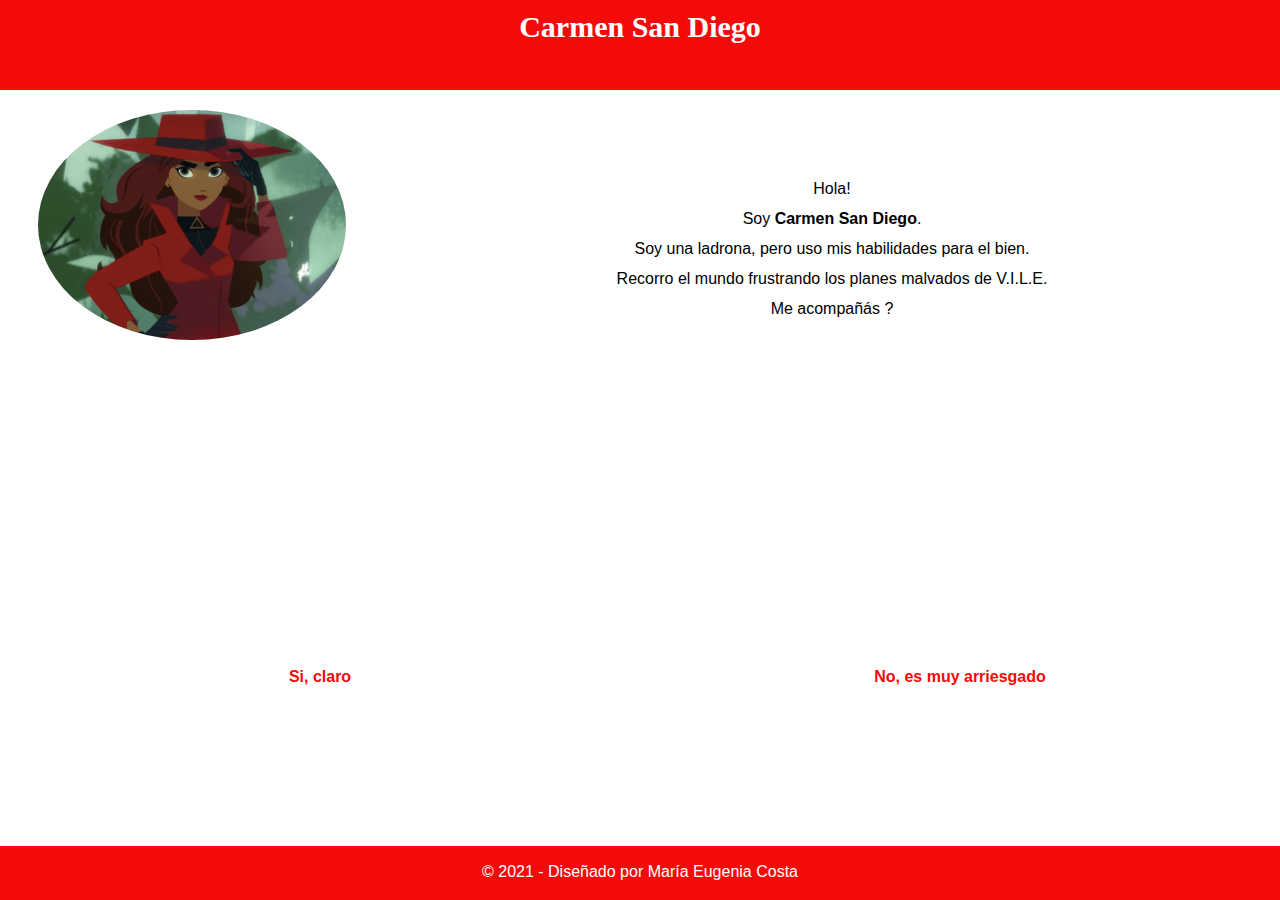
<file: index.html>
<!DOCTYPE html>
<html lang="es">
<head>
    <meta charset="UTF-8">
    <meta name="viewport" content="width=device-width, initial-scale=1.0">
    <link rel="stylesheet" href="css/style.css">  
    <link rel="shortcut icon" type="image/x-icon" href="./img/favicon.jpg"> 
    <meta name="description" content="como elije tu propia aventura pero con Carmen San Diego">
    <meta property="og:image" content="img/carmensandiego.png">
    <meta property="og:description" content=" 'Elije tu propia aventura' con Carmen San Diego">
    <meta property="og:title" content="Juega con Carmen San Diego">
    <meta name="robots" content="Carmen San Diego, Juego, Aventura">
</head>

<body>
    <header>
        <h1> Carmen San Diego</h1>
    </header>
    <section>
        <article class="carmen">
            <figure>
                <img class="carmen-foto"  src="img/carmensandiego.png" alt="imagen en dibujo animado de Carmen San Diego">
            </figure>
        </article>
        
        <article class="mensaje">
            <article class="mensaje-carmen">
                <p>Hola!</p>
                <p>Soy <strong>Carmen San Diego</strong>.</p>
                <p>Soy una ladrona, pero uso mis habilidades para el bien.</p>
                <p>Recorro el mundo frustrando los planes malvados de V.I.L.E.</p>
                <p>Me acompañás ?</p>
            </article>

        </article>
        <article class="opcion">
            <p><a href="pistas.html">Si, claro</a></p>
        </article>

        <article class="opcion">
            <p><a href="gameover.html">No, es muy arriesgado</a></p>
        </article>
    
    </section>
    <footer>
        <p>&copy; 2021 - Diseñado por María Eugenia Costa</p>

    </footer>
    
    </body>
    </html>
</body>
</html>
</file>
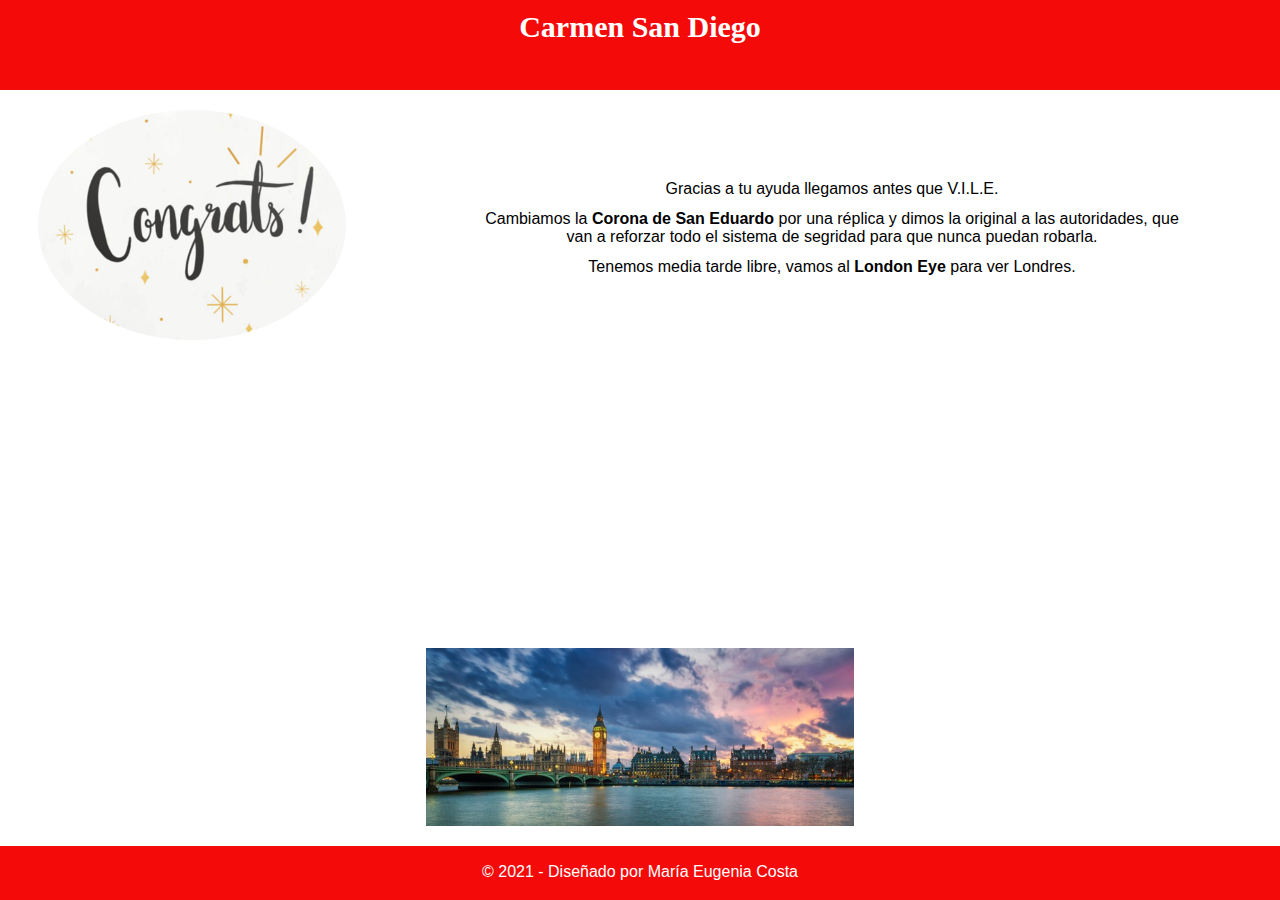
<file: fin.html>
<!DOCTYPE html>
<html lang="es">
<head>
    <meta charset="UTF-8">
    <meta name="viewport" content="width=device-width, initial-scale=1.0">
    <link rel="stylesheet" href="css/style.css">  
    <link rel="shortcut icon" type="image/x-icon" href="./img/favicon.jpg"> 
    <meta name="description" content="como elije tu propia aventura pero con Carmen San Diego">
    <meta property="og:image" content="img/carmensandiego.png">
    <meta property="og:description" content=" 'Elije tu propia aventura' con Carmen San Diego">
    <meta property="og:title" content="Juega con Carmen San Diego">
    <meta name="robots" content="Carmen San Diego, Juego, Aventura"> 
</head>

<body>
    <header>
        <h1> Carmen San Diego</h1>
    </header>
    <section>
        <article class="carmen">
            <figure>
                <img class="carmen-foto"  src="img/congrats.jpg" alt="palabra congrats con imagenes de estrellas alrededor">
            </figure>
        </article>

        <article class="mensaje">
            <article class="mensaje-carmen">
                <p>Gracias a tu ayuda llegamos antes que V.I.L.E.</p>
                <p>Cambiamos la <strong>Corona de San Eduardo</strong> por una réplica y dimos la original a las autoridades, que van a reforzar todo el sistema de segridad para que nunca puedan robarla.</p>
                <p>Tenemos media tarde libre, vamos al <strong>London Eye</strong> para ver Londres.</p>
            </article>

        </article>
        <article class="opcion2">
            <img class="panoramica" src="img/vista-panoramica-big-ben-londres-al-atardecer-reino-unido_268835-1401.jpg" alt="vista panoramica de lonfres con el Big Ben">
        </article>
    
    </section>
    <footer>
        <p>&copy; 2021 - Diseñado por María Eugenia Costa</p>

    </footer>
    
    </body>
    </html>
</body>
</html>
</file>
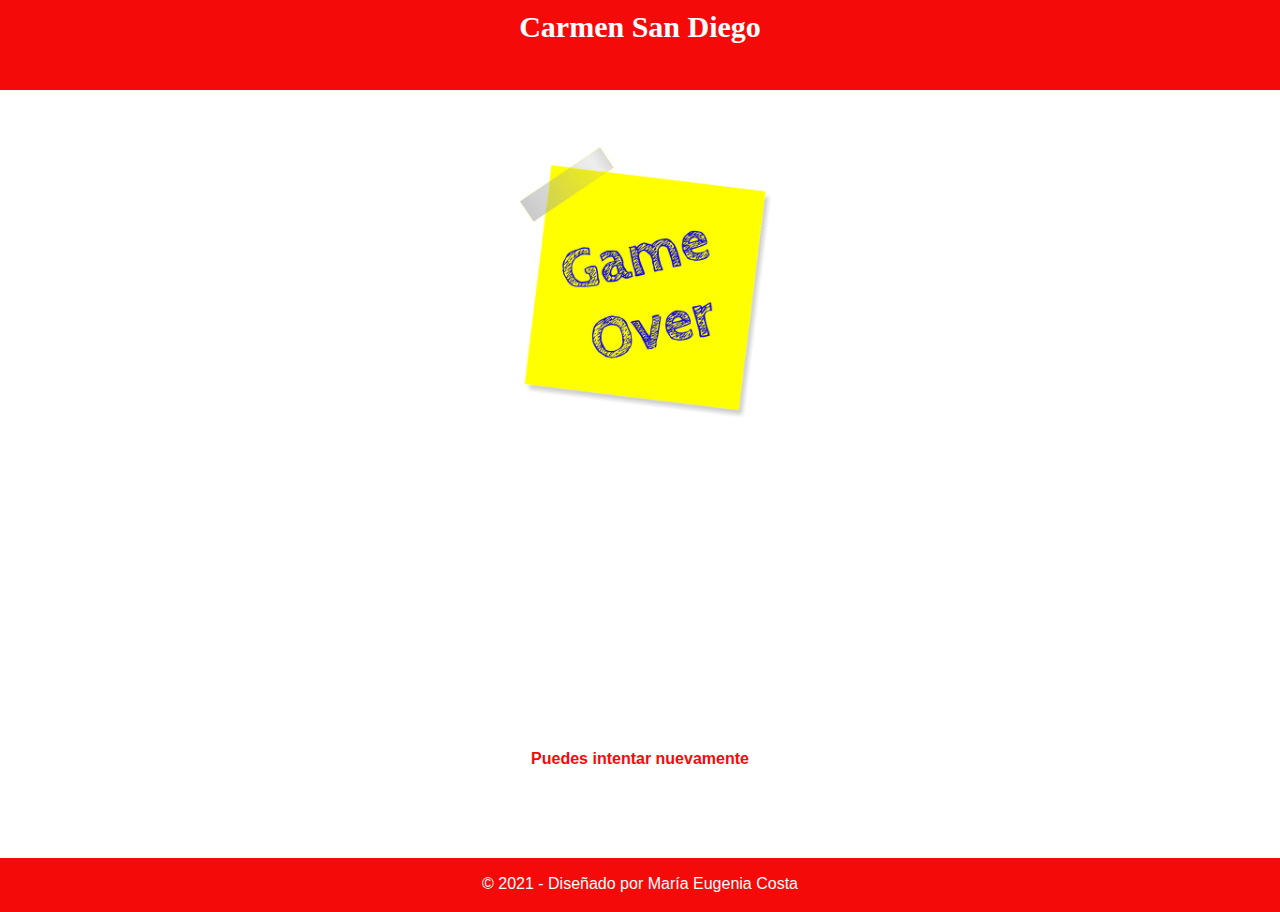
<file: gameover.html>
<!DOCTYPE html>
<html lang="es">
<head>
    <meta charset="UTF-8">
    <meta name="viewport" content="width=device-width, initial-scale=1.0">
    <link rel="stylesheet" href="css/style.css">  
    <link rel="shortcut icon" type="image/x-icon" href="./img/favicon.jpg"> 
    <meta name="description" content="como elije tu propia aventura pero con Carmen San Diego">
    <meta property="og:image" content="img/carmensandiego.png">
    <meta property="og:description" content=" 'Elije tu propia aventura' con Carmen San Diego">
    <meta property="og:title" content="Juega con Carmen San Diego">
    <meta name="robots" content="Carmen San Diego, Juego, Aventura">
</head>

<body>
    <header>
        <h1> Carmen San Diego</h1>
    </header>
    <section>
        <article class="game-over">
          <figure >
            <img class="game-over-cartel" src="img/gameover.png" alt="imagen con las palabras game over">
          </figure>
        </article>
        
        <article class="otra-oportunidad">
            <p><a href="index.html">Puedes intentar nuevamente</a></p>
        </article>
    
    </section>
    <footer>
        <p>&copy; 2021 - Diseñado por María Eugenia Costa</p>

    </footer>
    
    </body>
    </html>
</body>
</html>
</file>
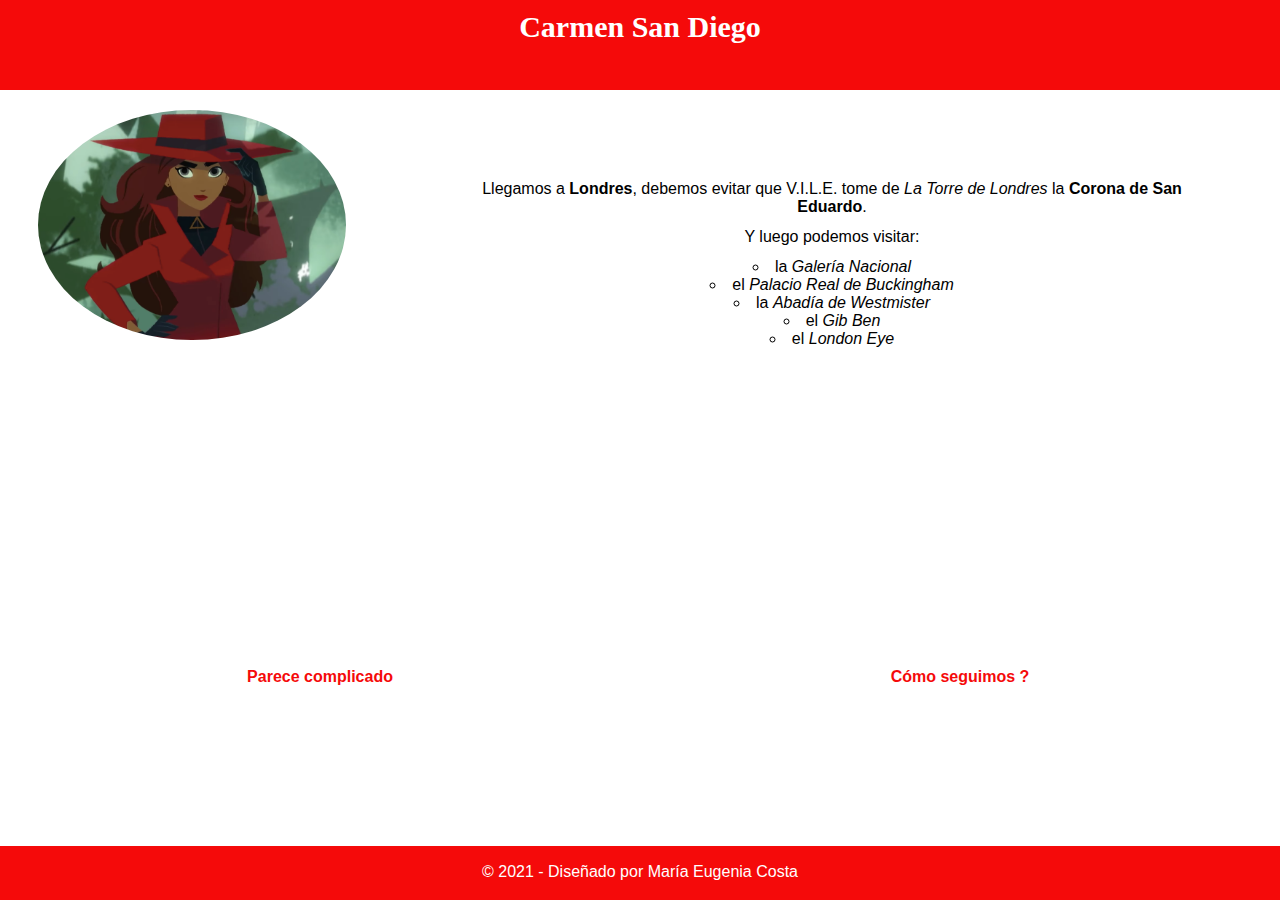
<file: llegamos.html>
<!DOCTYPE html>
<html lang="es">
<head>
    <meta charset="UTF-8">
    <meta name="viewport" content="width=device-width, initial-scale=1.0">
    <link rel="stylesheet" href="css/style.css">  
    <link rel="shortcut icon" type="image/x-icon" href="./img/favicon.jpg"> 
    <meta name="description" content="como elije tu propia aventura pero con Carmen San Diego">
    <meta property="og:image" content="img/carmensandiego.png">
    <meta property="og:description" content=" 'Elije tu propia aventura' con Carmen San Diego">
    <meta property="og:title" content="Juega con Carmen San Diego">
    <meta name="robots" content="Carmen San Diego, Juego, Aventura"> 
</head>

<body>
    <header>
        <h1> Carmen San Diego</h1>
    </header>
    <section>
        <article class="carmen">
            <figure>
                <img class="carmen-foto"  src="img/carmensandiego.png" alt="imagen en dibujo animado de Carmen San Diego">
            </figure>
        </article>

        <article class="mensaje">
            <article class="mensaje-carmen">
                <p>Llegamos a <strong>Londres</strong>, debemos evitar que V.I.L.E. tome de <em>La Torre de Londres</em> la <strong>Corona de San Eduardo</strong>.</p>
                <p>Y luego podemos visitar:</p>
                <p>
                    <ul class="lista">
                        <li>la <em>Galería Nacional</em></li>
                        <li>el <em>Palacio Real de Buckingham</em></li>
                        <li>la <em>Abadía de Westmister</em></li>
                        <li>el <em>Gib Ben</em></li>
                        <li>el <em>London Eye</em></li>
                      </ul>
                </p>
            </article>

        </article>
        <article class="opcion">
            <p><a href="gameover.html">Parece complicado</a></p>
        </article>

        <article class="opcion">
            <p><a href="seguimos.html">Cómo seguimos ?</a></p>
        </article>
    
    </section>
    <footer>
        <p>&copy; 2021 - Diseñado por María Eugenia Costa</p>

    </footer>
    
    </body>
    </html>
</body>
</html>
</file>
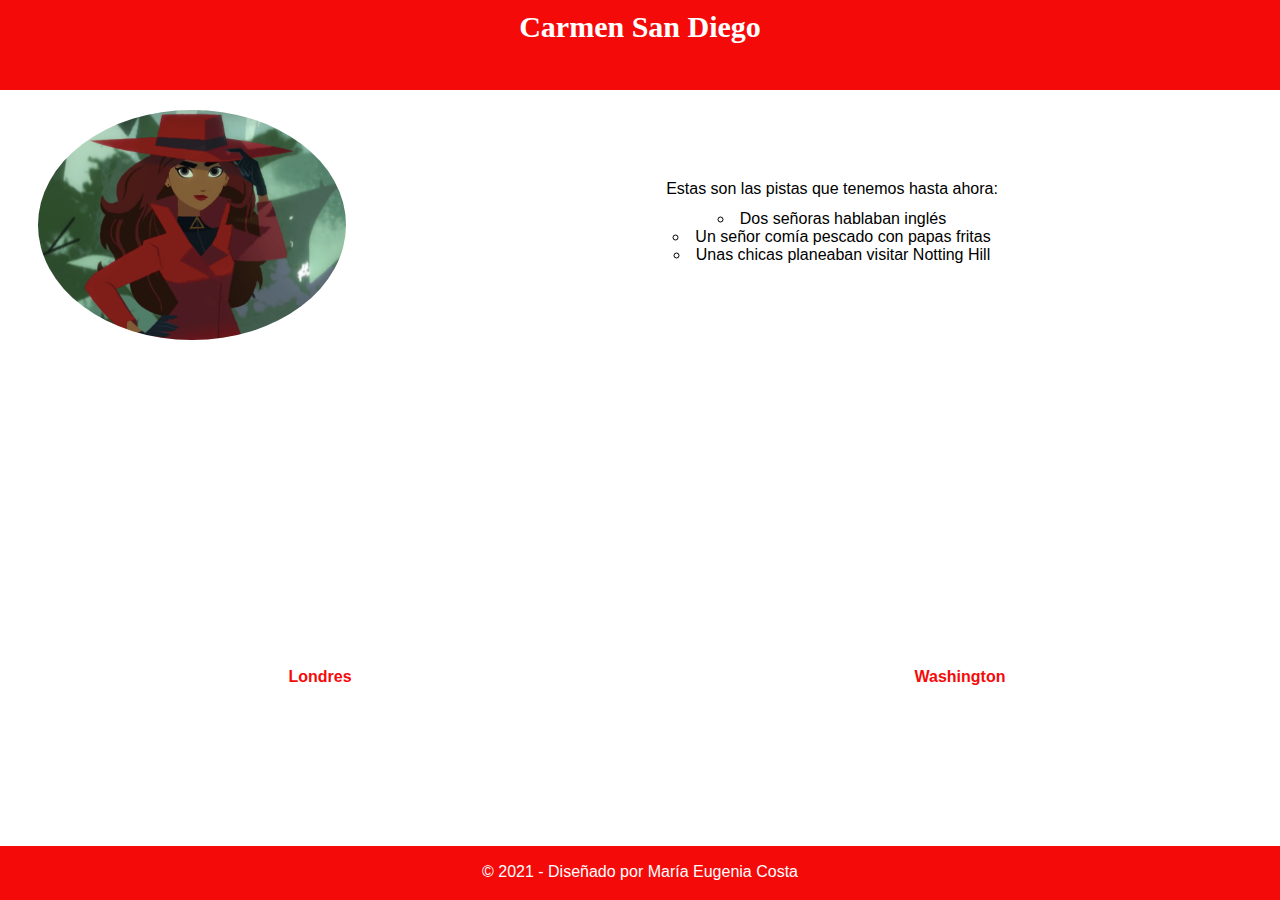
<file: pistas.html>
<!DOCTYPE html>
<html lang="es">
<head>
    <meta charset="UTF-8">
    <meta name="viewport" content="width=device-width, initial-scale=1.0">
    <link rel="stylesheet" href="css/style.css">  
    <link rel="shortcut icon" type="image/x-icon" href="./img/favicon.jpg"> 
    <meta name="description" content="como elije tu propia aventura pero con Carmen San Diego">
    <meta property="og:image" content="img/carmensandiego.png">
    <meta property="og:description" content=" 'Elije tu propia aventura' con Carmen San Diego">
    <meta property="og:title" content="Juega con Carmen San Diego">
    <meta name="robots" content="Carmen San Diego, Juego, Aventura">
</head>

<body>
    <header>
        <h1> Carmen San Diego</h1>
    </header>
    <section>
        <article class="carmen">
            <figure>
                <img class="carmen-foto"  src="img/carmensandiego.png" alt="imagen en dibujo animado de Carmen San Diego">
            </figure>
        </article>
        <article class="mensaje">
            <article class="mensaje-carmen">
                <p>Estas son las pistas que tenemos hasta ahora:</p>
                <p>
                    <ul class="lista">
                        <li>Dos señoras hablaban inglés</li>
                        <li>Un señor comía pescado con papas fritas</li>
                        <li>Unas chicas planeaban visitar Notting Hill</li>
                      </ul>
                </p>
            </article>

        </article>
        <article class="opcion">
            <p><a href="llegamos.html">Londres</a></p>
        </article>

        <article class="opcion">
            <p><a href="gameover.html">Washington</a></p>
        </article>
    
    </section>
    <footer>
        <p>&copy; 2021 - Diseñado por María Eugenia Costa</p>

    </footer>
    
    </body>
    </html>
</body>
</html>
</file>
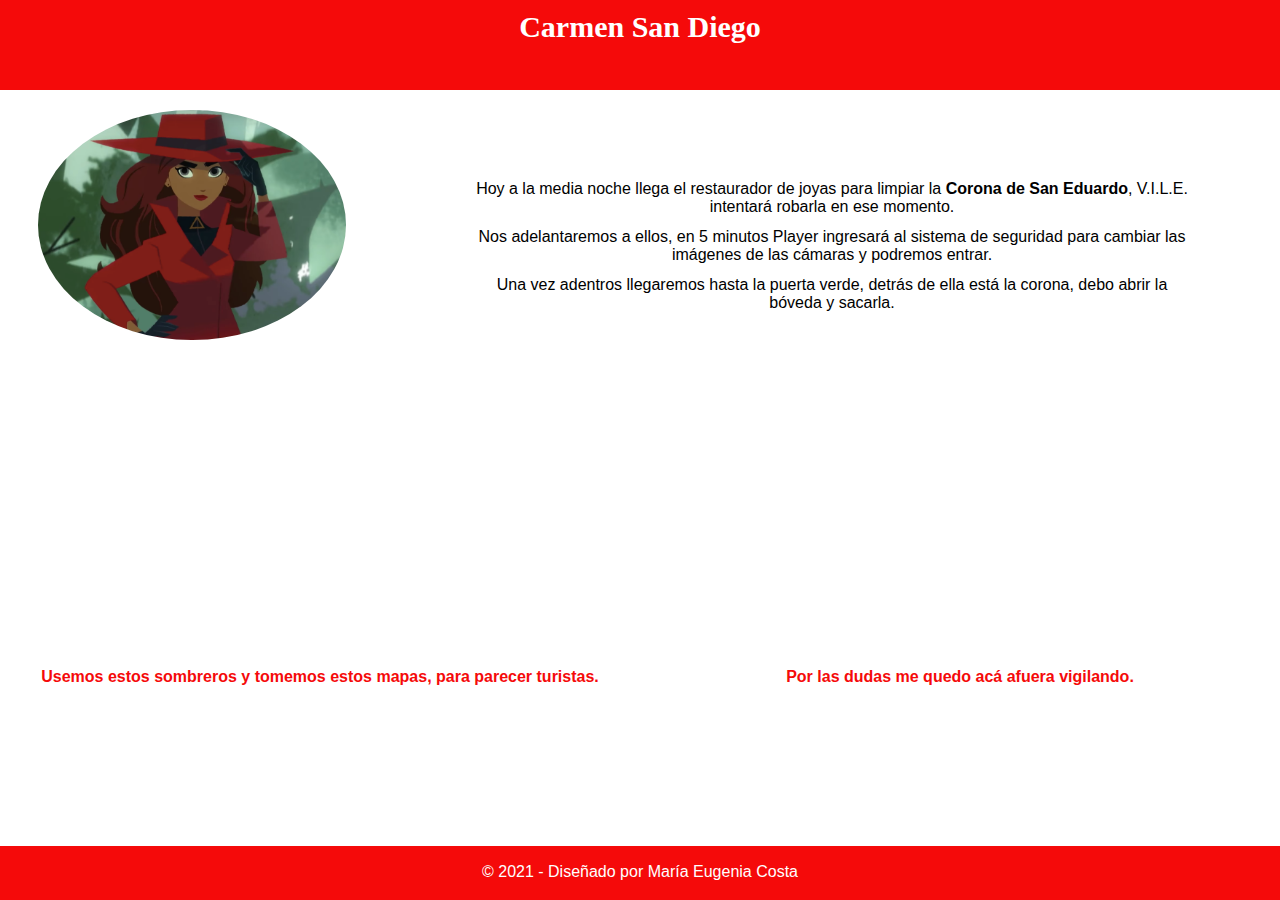
<file: seguimos.html>
<!DOCTYPE html>
<html lang="es">
<head>
    <meta charset="UTF-8">
    <meta name="viewport" content="width=device-width, initial-scale=1.0">
    <link rel="stylesheet" href="css/style.css">  
    <link rel="shortcut icon" type="image/x-icon" href="./img/favicon.jpg"> 
    <meta name="description" content="como elije tu propia aventura pero con Carmen San Diego">
    <meta property="og:image" content="img/carmensandiego.png">
    <meta property="og:description" content=" 'Elije tu propia aventura' con Carmen San Diego">
    <meta property="og:title" content="Juega con Carmen San Diego">
    <meta name="robots" content="Carmen San Diego, Juego, Aventura">
    <title>Carmen San Diego</title>
</head>

<body>
    <header>
        <h1> Carmen San Diego</h1>
    </header>
    <section>
        <article class="carmen">
            <figure>
                <img class="carmen-foto"  src="img/carmensandiego.png" alt="imagen en dibujo animado de Carmen San Diego">
            </figure>
        </article>

        <article class="mensaje">
            <article class="mensaje-carmen">
                <p>Hoy a la media noche llega el restaurador de joyas para limpiar la <strong>Corona de San Eduardo</strong>, V.I.L.E. intentará robarla en ese momento.</p>
                <p>Nos adelantaremos a ellos, en 5 minutos Player ingresará al sistema de seguridad para cambiar las imágenes de las cámaras y podremos entrar.</p>
                <p>Una vez adentros llegaremos hasta la puerta verde, detrás de ella está la corona, debo abrir la bóveda y sacarla.</p>
            </article>

        </article>
        <article class="opcion">
            <p><a href="fin.html">Usemos estos sombreros y tomemos estos mapas,  para parecer turistas.</a></p>
        </article>

        <article class="opcion">
            <p><a href="gameover.html">Por las dudas me quedo acá afuera vigilando.</a></p>
        </article>
    
    </section>
    <footer>
        <p>&copy; 2021 - Diseñado por María Eugenia Costa</p>

    </footer>
    
    </body>
    </html>
</body>
</html>
</file>
<file: css/style.css>
* {
  box-sizing: border-box;
  margin: 0;
  padding: 0;
}

body {
  text-align: center;
}

/* Google font:
DOMINE, para los títulos - : font-family: 'Domine', serif;
ROBOTO, para los textos: font-family: 'Roboto', sans-serif;*/

@import url('https://fonts.googleapis.com/css2?family=Domine:wght@700&display=swap');

@import url('https://fonts.googleapis.com/css2?family=Roboto&display=swap');

/* HEADER*/

header {
  height: 10vh;
  width: 100%;
  background-color: rgb(245, 10, 10);
  color: #fff;
  padding-top: 10px;
}

h1 {
  font-family:'Domine', serif;
  font-size: 30px;
}

/* SECTIONS*/
p {
  font-family: 'Roboto', sans-serif;
  margin-top: 12px;
}

/* CARMEN */
.carmen {
  width: 30%;
  height: 62vh;
  float: left;
}

.carmen-foto {
  width: 80%;
  margin: 20px auto;
  border-radius: 50%;
}

/*MENSAJE*/
.mensaje {
  width: 70%;
  height: 62vh;
  float: left;
}

.mensaje-carmen {
  margin: 10%;
}

/* OPCION */

.opcion {
  width: 50%;
  height: 22vh;
  float: left;
  text-align: center;
}

.opcion p {
  margin-top: 20px;
}

.opcion p a {
  text-decoration: none;
  font-weight: 600;
  color: rgb(245, 10, 10);
}

.opcion p a:hover {
  text-decoration: none;
  font-weight: 800;
  color: rgba(3, 128, 10, 0.9);  
}

/* FOOTER*/
footer {
  height: 6vh;
  width: 100vw;
  background-color: rgb(245, 10, 10);
  color: #fff;
  text-align: center;
  padding-top: 5px;
  clear: both;
}

/******* GAMEOVER.HTML *******/

.game-over {
  width: 100%;
  height: 72vh;
}

.game-over-cartel {
  width: 300px;
  padding-top: 50px;
}

.otra-oportunidad {
  height: 12vh;
  width: 100%;
}

.otra-oportunidad p a {
  text-decoration: none;
  font-weight: 800;
  color: rgb(245, 10, 10);
}

.otra-oportunidad p a:hover {
  text-decoration: none;
  color: #fff;
  background-color: rgb(245, 10, 10);
}

/******* PISTA.HTML *******/

.lista {
  font-family: 'Roboto', sans-serif;
}

.lista li {
  list-style-type: circle;
  list-style-position: inside;
}

/* *********FIN ********/
.opcion2 {
  width: 100%;
  height: 22vh;
  clear: both;
}
.panoramica {
  height: 90%;
}

/********** PARA LAS PANTALLAS MENORES A LOS 500 PX ********/
@media screen and (max-width:499px) {

  /* HEADER*/
h1 {
  font-size: 20px;
}

/* SECTIONS*/
p {
  margin-top: 10px;
}

/* CARMEN */
.carmen {
  width: 100%;
  height: 25vh;
  clear: both;
}
.carmen-foto {
  width: 45%;
  margin: 5px auto;
  border-radius: 50%;
 
}

/*MENSAJE*/
.mensaje {
  width: 100%;
  height: 35vh;
  clear: both;
}

.mensaje-carmen {
  margin: 10px;
}
/* OPCION */

.opcion {
  height: 20vh;
  padding: 10px;
}

.opcion p {
  margin-top: 10px;
}

/* FOOTER*/
footer {
  height: 10vh;
}

/******* GAMEOVER.HTML *******/

.game-over {
  width: 100%;
  height: 62vh;
}

.game-over-cartel {
  width: 300px;
  padding-top: 50px;
}

.otra-oportunidad {
  height: 12vh;
  width: 100%;
}

.otra-oportunidad p a {
  text-decoration: none;
  font-weight: 800;
  color: rgb(245, 10, 10);
}

.otra-oportunidad p a:hover {
  text-decoration: none;
  color: #fff;
  background-color: rgb(245, 10, 10);
}

/******* PISTA.HTML *******/

.lista {
  font-family: 'Roboto', sans-serif;
}

.lista li {
  list-style-type: circle;
  list-style-position: inside;
}

/* *********FIN ********/
.opcion2 {
  width: 100%;
  height: 22vh;
  clear: both;
}
.panoramica {
  height: 75%;
  margin-top: 30px;
}
} /* CIERRE DE LA @MEDIA*/
</file>
